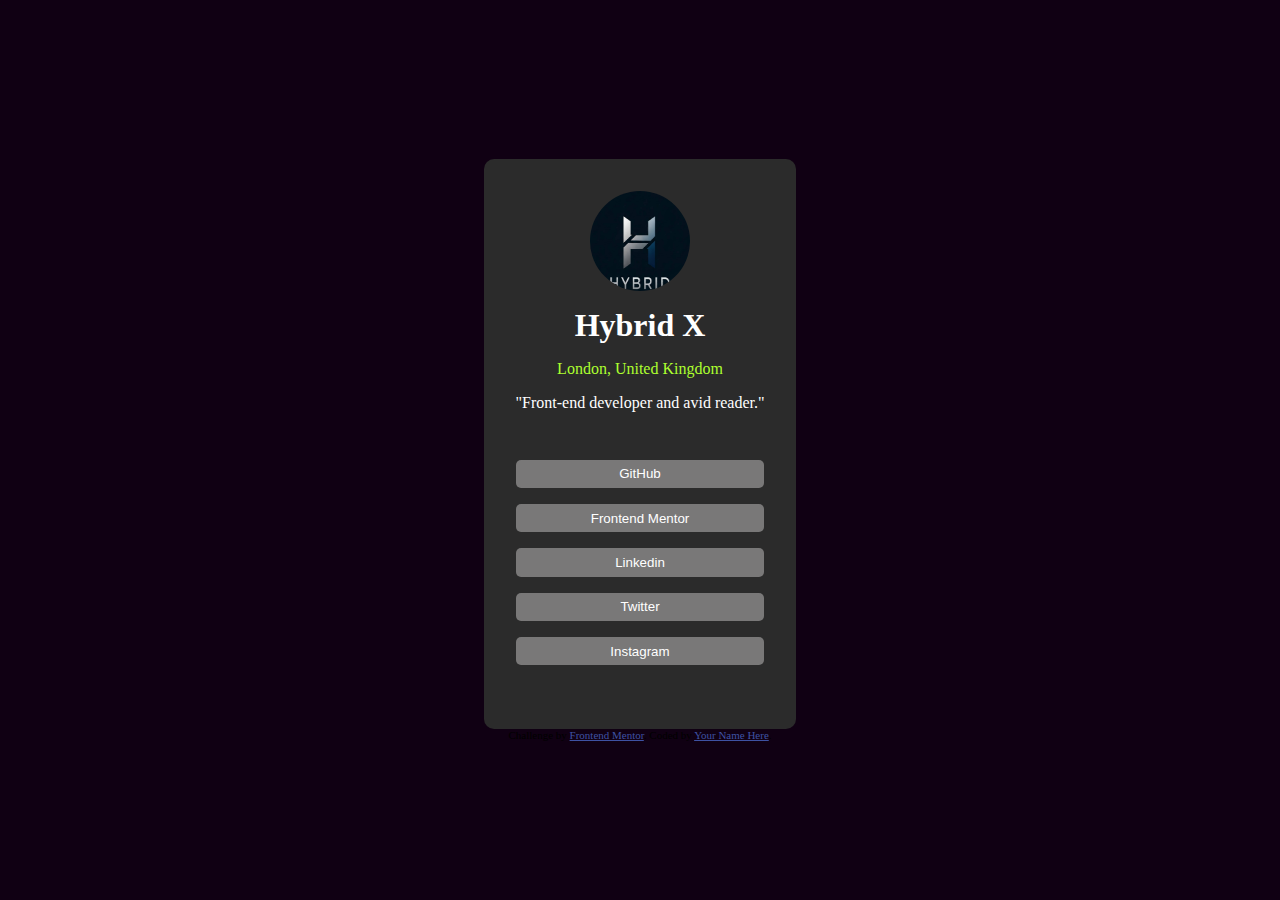
<file: index.html>
<!DOCTYPE html>
<html lang="en">
<head>
  <meta charset="UTF-8">
  <meta name="viewport" content="width=device-width, initial-scale=1.0"> <!-- displays site properly based on user's device -->
<link rel="stylesheet" href="stlye.css">
  <link rel="icon" type="image/png" sizes="32x32" href="./assets/images/favicon-32x32.png">
  
  <title>Frontend Mentor | Social links profile</title>

  <!-- Feel free to remove these styles or customise in your own stylesheet 👍 -->
  <style>
    .attribution { font-size: 11px; text-align: center; }
    .attribution a { color: hsl(228, 45%, 44%); }
  </style>
</head>
<body id="body">
  <header >
     
<div class="container">
  <img src="hybrit best.jpg" alt="image" width="30%" class="image" />
    <h1>Hybrid X</h1>
    <p>London, United Kingdom</p>
  "Front-end developer and avid reader."
    <div class=" button-contianer">
      <button>GitHub</button>  
      <button> Frontend Mentor</button>
      <button>Linkedin</button>
      <button>Twitter</button>
      <button>Instagram</button>
    </div>
      
</div>
  <div class="attribution">
    Challenge by <a href="https://www.frontendmentor.io?ref=challenge" target="_blank">Frontend Mentor</a>. 
    Coded by <a href="#">Your Name Here</a>.
  </div>
</body>
</html>
</file>
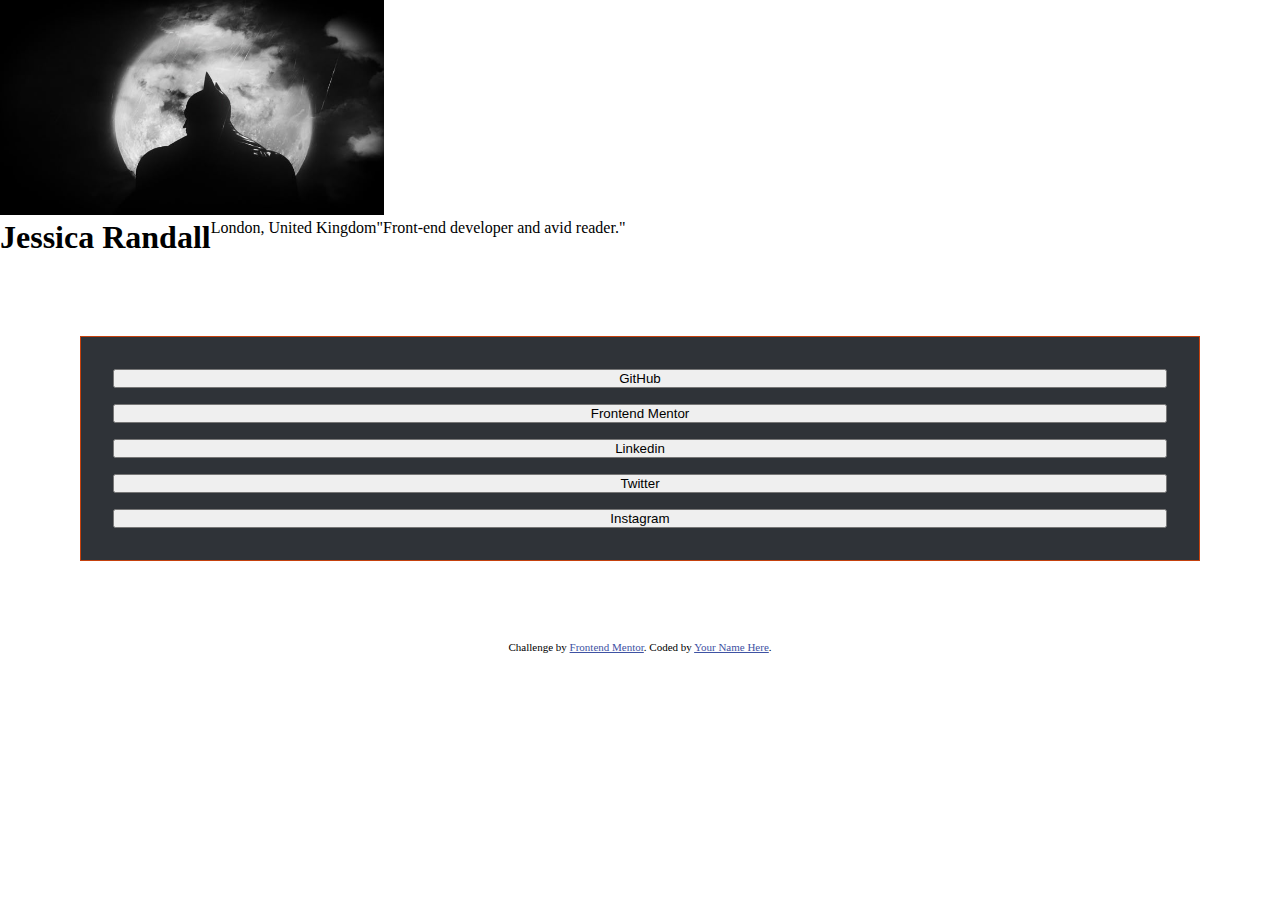
<file: social-links-profile-main/index.html>
<!DOCTYPE html>
<html lang="en">
<head>
  <meta charset="UTF-8">
  <meta name="viewport" content="width=device-width, initial-scale=1.0"> <!-- displays site properly based on user's device -->
<link rel="stylesheet" href="stlye.css">
  <link rel="icon" type="image/png" sizes="32x32" href="./assets/images/favicon-32x32.png">
  
  <title>Frontend Mentor | Social links profile</title>

  <!-- Feel free to remove these styles or customise in your own stylesheet 👍 -->
  <style>
    .attribution { font-size: 11px; text-align: center; }
    .attribution a { color: hsl(228, 45%, 44%); }
  </style>
</head>
<body id="body">
  <header >
    <img src="download (2).jpeg" alt="image" width="30%"> 
<form style="display: flex;text-align: center;">
  <h1>Jessica Randall</h1>
  <p>London, United Kingdom</p>
  "Front-end developer and avid reader."
</header>
<div class=" button-contianer">
 <button>GitHub</button>  
 <button> Frontend Mentor</button>
 <button>Linkedin</button>
 <button>Twitter</button>
 <button>Instagram</button>
  </div>
  
</form>
  <div class="attribution">
    Challenge by <a href="https://www.frontendmentor.io?ref=challenge" target="_blank">Frontend Mentor</a>. 
    Coded by <a href="#">Your Name Here</a>.
  </div>
</body>
</html>
</file>
<file: stlye.css>
*{
    padding: 0;
    margin: 0;
}

body{
    background-color: rgb(16, 0, 19);
    display: flex;
    justify-content: center;
    align-items: center;
    height: 100vh;
}

.container{
    background: #2b2b2b;
    display: flex;
    flex-direction: column;
    color: #fff;
    gap: 1em;
    padding: 2em;
    border-radius: 10px;
    align-items: center;
}

.container p{
    color: greenyellow;
}
.button-contianer{
display: flex;
flex-direction: column;
gap: 1em;
 padding:2em;
 width: 100%;
}

button{
    background: #797878;
    color: #fff;
    border: none;
    padding: .5em;
    border-radius: 5px;
    cursor: pointer;
}
.image{
  width: 100px;
  height: 100px;
  border-radius: 50%;
}
.background-size{
    height: 70vh;
    width: 40vw;
}

button:hover{
background-color: greenyellow;
color: #2b2b2b;
border: 3px solid red;
}
</file>
<file: social-links-profile-main/stlye.css>
*{
    padding: 0;
    margin: 0;
}
.header{
display: flex;
flex-direction: column;
text-align: center;
justify-content: center;
}
.button-contianer{
     display: flex;
flex-direction: column;
gap: 1em;
 border: 1px solid rgb(197, 65, 13);
 padding:2em;
 margin: 5em ;
  ;
 background-color: rgb(47, 51, 56);
}
.Github{
   
}
</file>
